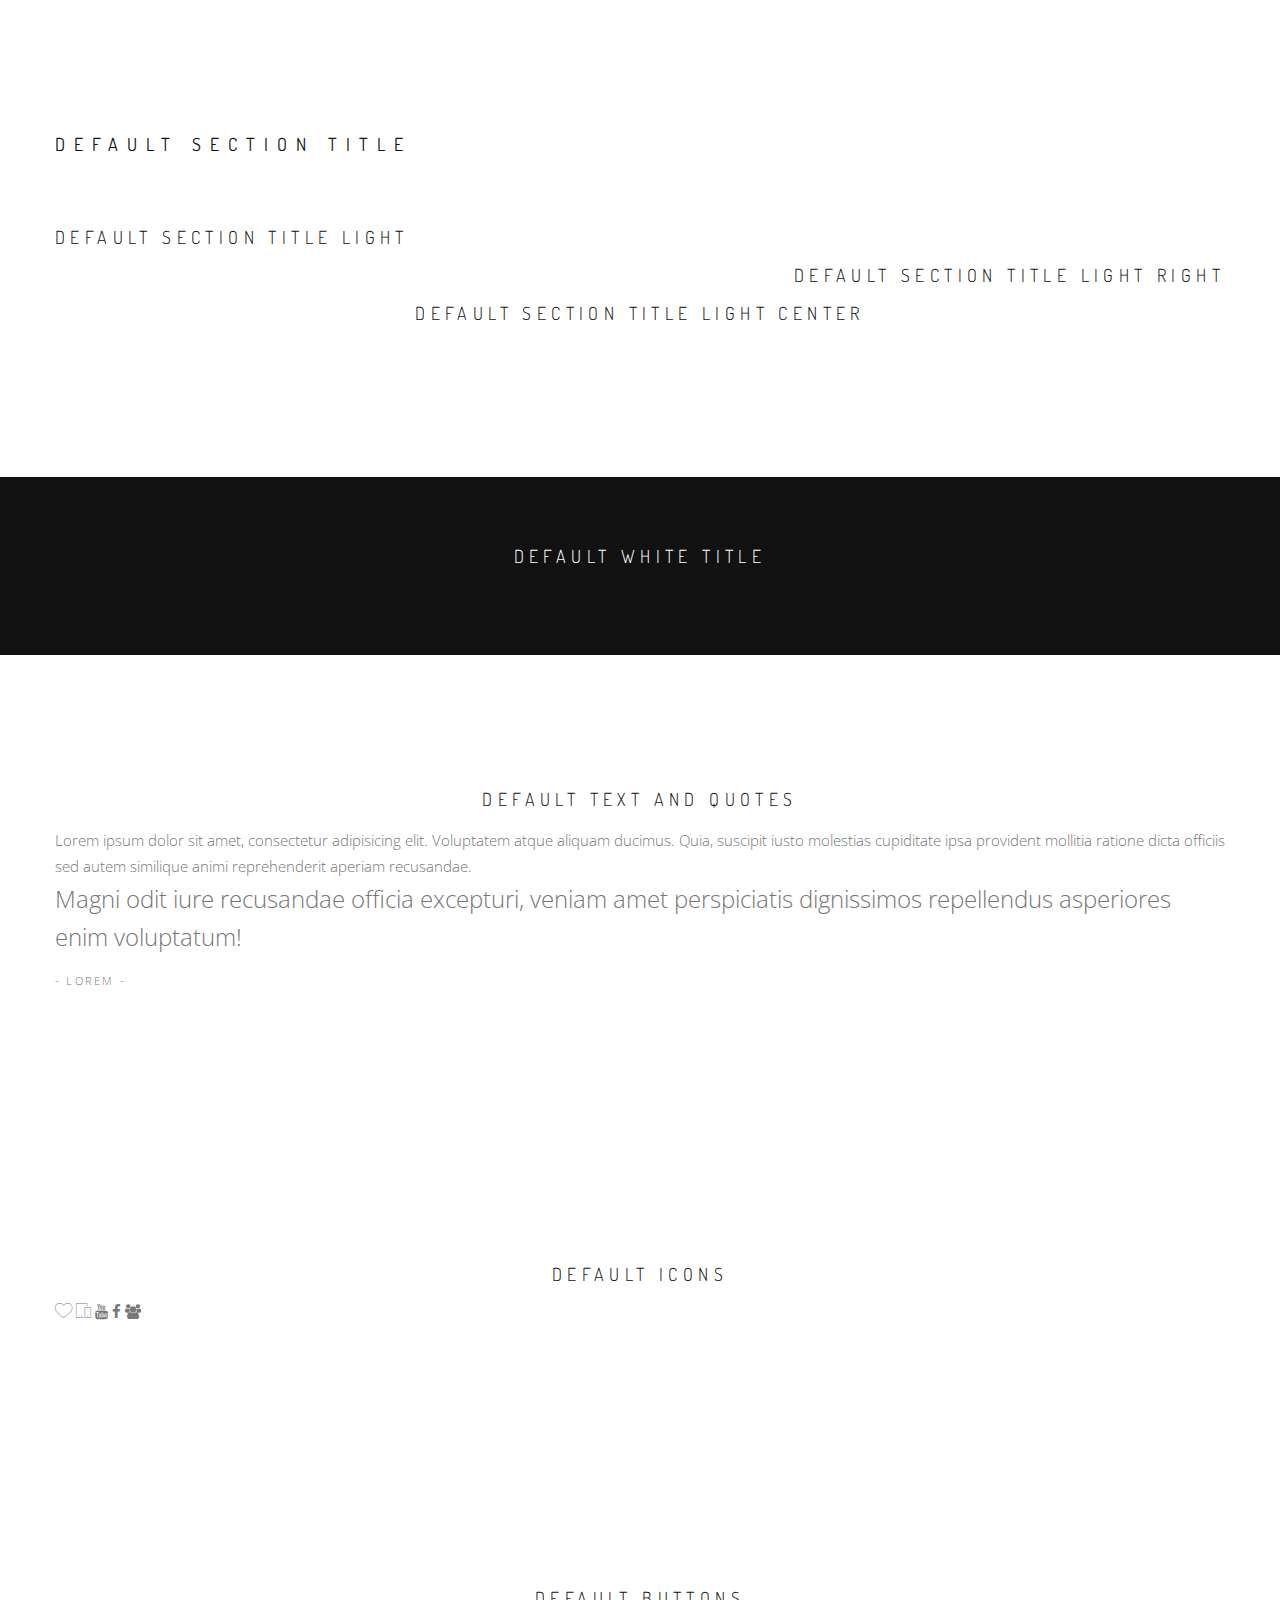
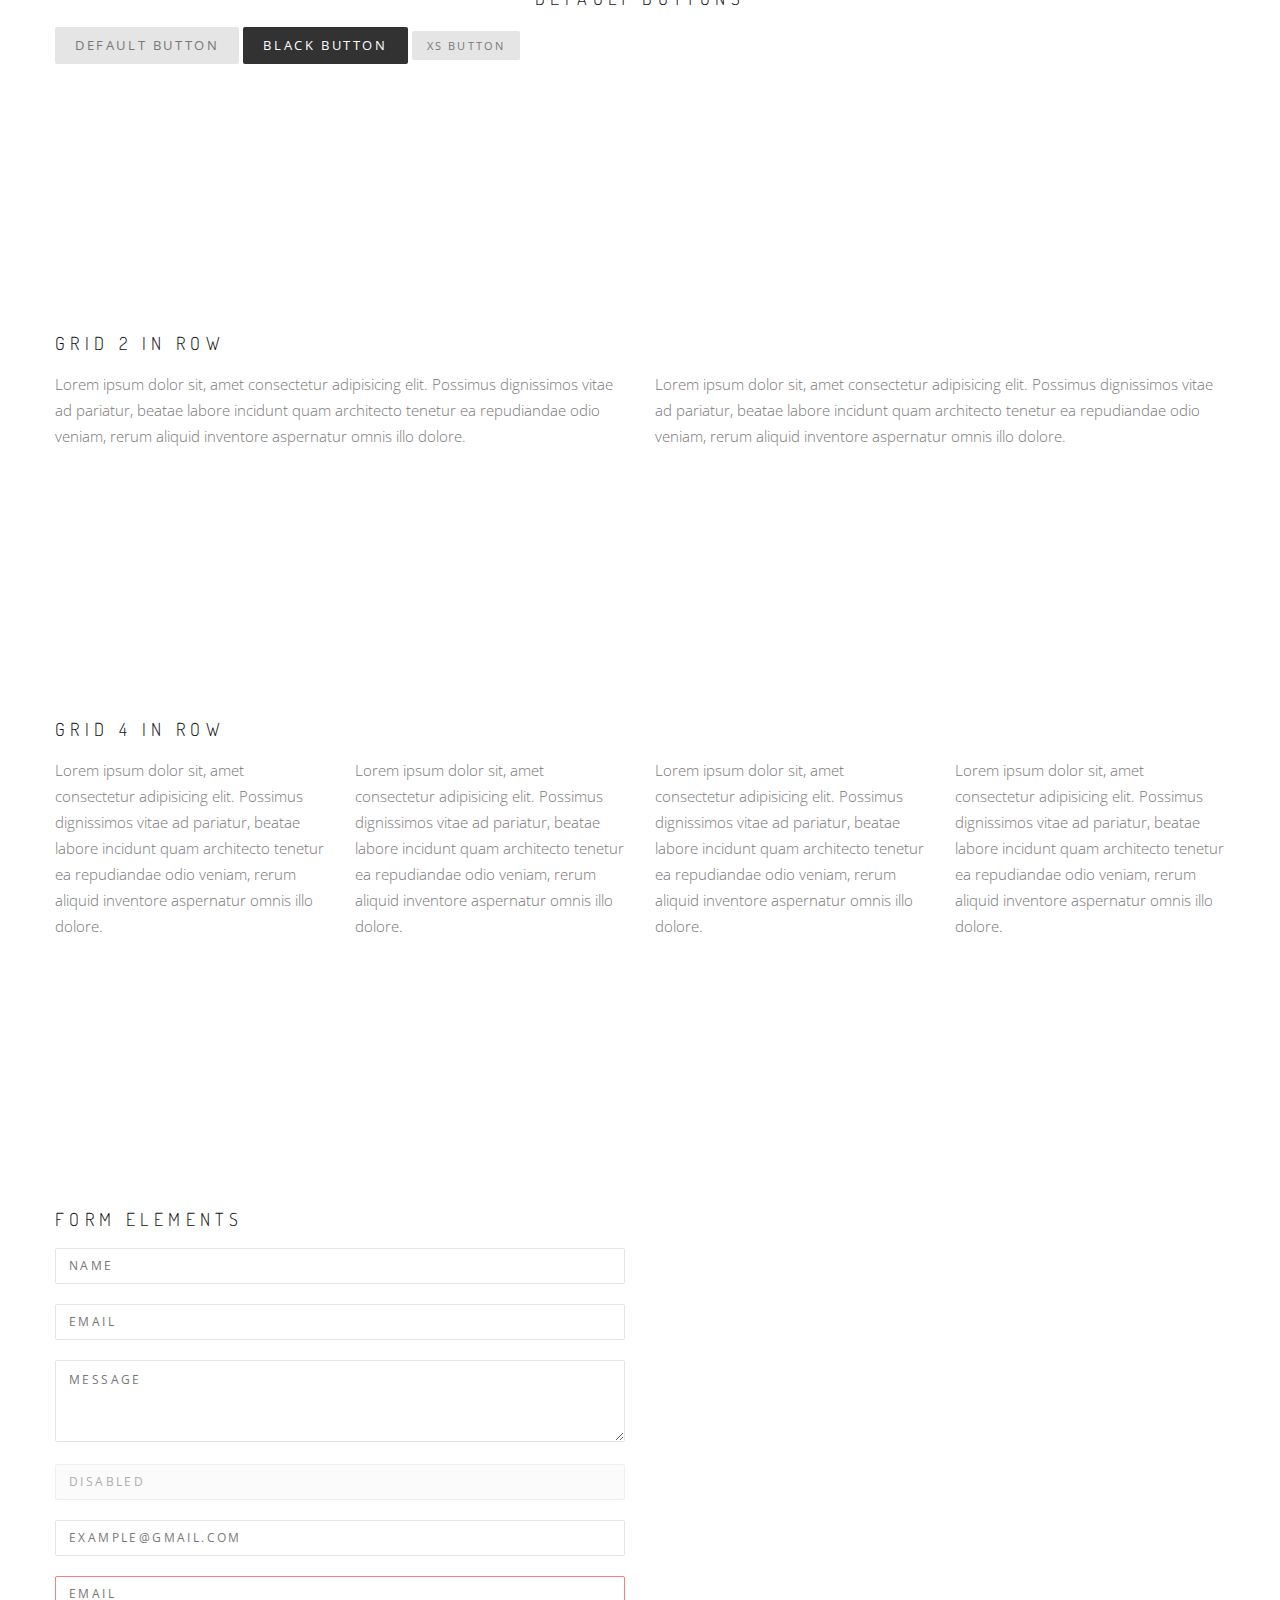
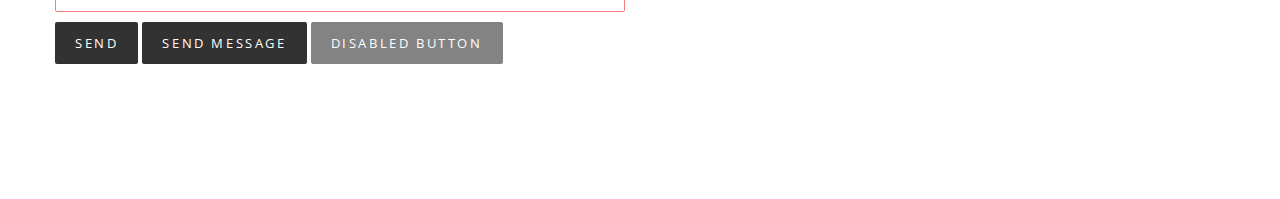
<file: guide.html>
<!DOCTYPE html>
<html lang="en">
  <head>
    <meta charset="utf-8">
    <meta name="viewport" content="width=device-width, initial-scale=1">
    <title>Landing</title>
    <!-- Google fonts -->
    <link href="https://fonts.googleapis.com/css?family=Dosis:300,400|Open+Sans:300,400" rel="stylesheet"> 

    <!-- ET-line icons -->
    <link rel="stylesheet"  href="css/et-line.css">
    
    <!-- Font-awesome -->
    <link rel="stylesheet" href="css/font-awesome.min.css">

    <!-- Grid style --> 
    <link rel="stylesheet" href="css/grid.css">

		<!-- Custom style -->
		<link rel="stylesheet" href="css/style.css">
  </head>
  <body>
    <!-- Default section -->
    <div class="default-section">
      <div class="container">
        <div class="title section-title">
          <span> Default section title </span>
        </div>
        <div class="title section-title-light">
          <span> Default section title light </span>
        </div>
        <div class="title section-title-light text-right">
          <span> Default section title light right </span>
        </div>
        <div class="title section-title-light text-center">
          <span> Default section title light center </span>
        </div>
      </div>
    </div>
    <!-- Small section -->
    <div class="small-section bg-black">
      <div class="container-fluid">
        <div class="title title-white section-title-light text-center">
          <span> Default white title </span>
        </div>
      </div>
    </div>
    <!-- Default text -->
    <div class="default-section">
      <div class="container">
        <div class="title section-title-light text-center">
          <span> Default text and quotes </span>
        </div>
        <p class="default-text">
          Lorem ipsum dolor sit amet, consectetur adipisicing  elit. Voluptatem atque aliquam ducimus. Quia, suscipit  iusto molestias cupiditate ipsa provident mollitia      ratione dicta officiis sed autem similique animi       reprehenderit aperiam recusandae.
        </p>
        <blockquote class="blackquote">
          <p>
            Magni odit iure recusandae officia excepturi, veniam amet perspiciatis dignissimos repellendus asperiores enim voluptatum!
          </p>
          <span> - Lorem - </span>
        </blockquote>
      </div>
    </div>
    <!-- Icons -->
    <div class="default-section">
      <div class="container">
          <div class="title section-title-light text-center">
            <span> Default icons </span>
          </div>
          <span class="icon-heart"></span>
          <span class="icon-mobile"></span>
          <i class="fa fa-youtube"></i>
          <i class="fa fa-facebook"></i>
          <i class="fa fa-users"></i>
      </div>
    </div>
    <!-- Default buttons -->
    <div class="default-section">
      <div class="container">
          <div class="title section-title-light text-center">
            <span> Default buttons </span>
          </div>
          <a href="#" class="btn btn-default"> Default button</a>
          <a href="#" class="btn btn-black">Black button</a>
          <button class="btn btn-default btn-xs">XS button</button>
      </div>
    </div>
    <!-- Grid -->
    <div class="default-section">
      <div class="container">
        <div class="title section-title-light">
          <span> Grid 2 in row </span>
        </div>
        <div class="row">
          <div class="col col-6">
            <p class="default-text">
              Lorem ipsum dolor sit, amet consectetur adipisicing elit. Possimus dignissimos vitae ad pariatur, beatae labore incidunt quam architecto tenetur ea repudiandae odio veniam, rerum aliquid inventore aspernatur omnis illo dolore.
            </p>
          </div>
          <div class="col col-6">
            <p class="default-text">
              Lorem ipsum dolor sit, amet consectetur adipisicing elit. Possimus dignissimos vitae ad pariatur, beatae labore incidunt quam architecto tenetur ea repudiandae odio veniam, rerum aliquid inventore aspernatur omnis illo dolore.
            </p>
          </div>
        </div>
        <!-- /row -->
      </div>
    </div>
    <div class="default-section">
      <div class="container">  
        <div class="title section-title-light">
          <span> Grid 4 in row </span>
        </div>
        <div class="row">
          <div class="col col-3">
            <p class="default-text">Lorem ipsum dolor sit, amet consectetur adipisicing elit. Possimus dignissimos vitae ad pariatur, beatae labore incidunt quam architecto tenetur ea repudiandae odio veniam, rerum aliquid inventore aspernatur omnis illo dolore.</p>
          </div>
          <div class="col col-3">
            <p class="default-text">Lorem ipsum dolor sit, amet consectetur adipisicing elit. Possimus dignissimos vitae ad pariatur, beatae labore incidunt quam architecto tenetur ea repudiandae odio veniam, rerum aliquid inventore aspernatur omnis illo dolore.</p>
          </div>
          <div class="col col-3">
            <p class="default-text">Lorem ipsum dolor sit, amet consectetur adipisicing elit. Possimus dignissimos vitae ad pariatur, beatae labore incidunt quam architecto tenetur ea repudiandae odio veniam, rerum aliquid inventore aspernatur omnis illo dolore.</p>
          </div>
          <div class="col col-3">
            <p class="default-text">Lorem ipsum dolor sit, amet consectetur adipisicing elit. Possimus dignissimos vitae ad pariatur, beatae labore incidunt quam architecto tenetur ea repudiandae odio veniam, rerum aliquid inventore aspernatur omnis illo dolore.</p>
          </div>
        </div>
      </div>
    </div>
    <!-- From elements -->
    <div class="default-section guide-section">
      <div class="container">
        <div class="title section-title-light">
          <span> Form elements </span>
        </div>
        <!-- /title -->
        <div class="row">
          <div class="col col-6">
            <form>
              <input type="text" name="name" class="form-control" placeholder="NAME">
              <input type="text" name="email" class="form-control" placeholder="EMAIL">
              <textarea name="message" class="form-control" placeholder="MESSAGE"></textarea>
              <input type="text" name="name" class="form-control" placeholder="Disabled" disabled>
              <input type="text" name="email" class="form-control" placeholder="EMAIL" value="example@gmail.com">
              <input type="text" name="email" class="form-control error" placeholder="EMAIL">
              <input type="submit" class="btn btn-black" value="Send">
              <button type="submit" class="btn btn-black"> Send message </button>
              <button type="submit" class="btn btn-black" disabled> Disabled button </button>
            </form>
          </div>
          <!-- /col --> 
        </div>
        <!-- /row -->
      </div>
      <!-- /container -->
    </div>
  </body>
</html>
</file>
<file: css/et-line.css>
@font-face {
	font-family: 'et-line';
	src:url('../fonts/et-line.eot');
	src:url('../fonts/et-line.eot?#iefix') format('embedded-opentype'),
		url('../fonts/et-line.woff') format('woff'),
		url('../fonts/et-line.ttf') format('truetype'),
		url('../fonts/et-line.svg#et-line') format('svg');
	font-weight: normal;
	font-style: normal;
}

/* Use the following CSS code if you want to use data attributes for inserting your icons */
[data-icon]:before {
	font-family: 'et-line';
	content: attr(data-icon);
	speak: none;
	font-weight: normal;
	font-variant: normal;
	text-transform: none;
	line-height: 1;
	-webkit-font-smoothing: antialiased;
	-moz-osx-font-smoothing: grayscale;
	display:inline-block;
}

/* Use the following CSS code if you want to have a class per icon */
/*
Instead of a list of all class selectors,
you can use the generic selector below, but it's slower:
[class*="icon-"] {
*/
.icon-mobile, .icon-laptop, .icon-desktop, .icon-tablet, .icon-phone, .icon-document, .icon-documents, .icon-search, .icon-clipboard, .icon-newspaper, .icon-notebook, .icon-book-open, .icon-browser, .icon-calendar, .icon-presentation, .icon-picture, .icon-pictures, .icon-video, .icon-camera, .icon-printer, .icon-toolbox, .icon-briefcase, .icon-wallet, .icon-gift, .icon-bargraph, .icon-grid, .icon-expand, .icon-focus, .icon-edit, .icon-adjustments, .icon-ribbon, .icon-hourglass, .icon-lock, .icon-megaphone, .icon-shield, .icon-trophy, .icon-flag, .icon-map, .icon-puzzle, .icon-basket, .icon-envelope, .icon-streetsign, .icon-telescope, .icon-gears, .icon-key, .icon-paperclip, .icon-attachment, .icon-pricetags, .icon-lightbulb, .icon-layers, .icon-pencil, .icon-tools, .icon-tools-2, .icon-scissors, .icon-paintbrush, .icon-magnifying-glass, .icon-circle-compass, .icon-linegraph, .icon-mic, .icon-strategy, .icon-beaker, .icon-caution, .icon-recycle, .icon-anchor, .icon-profile-male, .icon-profile-female, .icon-bike, .icon-wine, .icon-hotairballoon, .icon-globe, .icon-genius, .icon-map-pin, .icon-dial, .icon-chat, .icon-heart, .icon-cloud, .icon-upload, .icon-download, .icon-target, .icon-hazardous, .icon-piechart, .icon-speedometer, .icon-global, .icon-compass, .icon-lifesaver, .icon-clock, .icon-aperture, .icon-quote, .icon-scope, .icon-alarmclock, .icon-refresh, .icon-happy, .icon-sad, .icon-facebook, .icon-twitter, .icon-googleplus, .icon-rss, .icon-tumblr, .icon-linkedin, .icon-dribbble {
	font-family: 'et-line';
	speak: none;
	font-style: normal;
	font-weight: normal;
	font-variant: normal;
	text-transform: none;
	line-height: 1;
	-webkit-font-smoothing: antialiased;
	-moz-osx-font-smoothing: grayscale;
	display:inline-block;
}
.icon-mobile:before {
	content: "\e000";
}
.icon-laptop:before {
	content: "\e001";
}
.icon-desktop:before {
	content: "\e002";
}
.icon-tablet:before {
	content: "\e003";
}
.icon-phone:before {
	content: "\e004";
}
.icon-document:before {
	content: "\e005";
}
.icon-documents:before {
	content: "\e006";
}
.icon-search:before {
	content: "\e007";
}
.icon-clipboard:before {
	content: "\e008";
}
.icon-newspaper:before {
	content: "\e009";
}
.icon-notebook:before {
	content: "\e00a";
}
.icon-book-open:before {
	content: "\e00b";
}
.icon-browser:before {
	content: "\e00c";
}
.icon-calendar:before {
	content: "\e00d";
}
.icon-presentation:before {
	content: "\e00e";
}
.icon-picture:before {
	content: "\e00f";
}
.icon-pictures:before {
	content: "\e010";
}
.icon-video:before {
	content: "\e011";
}
.icon-camera:before {
	content: "\e012";
}
.icon-printer:before {
	content: "\e013";
}
.icon-toolbox:before {
	content: "\e014";
}
.icon-briefcase:before {
	content: "\e015";
}
.icon-wallet:before {
	content: "\e016";
}
.icon-gift:before {
	content: "\e017";
}
.icon-bargraph:before {
	content: "\e018";
}
.icon-grid:before {
	content: "\e019";
}
.icon-expand:before {
	content: "\e01a";
}
.icon-focus:before {
	content: "\e01b";
}
.icon-edit:before {
	content: "\e01c";
}
.icon-adjustments:before {
	content: "\e01d";
}
.icon-ribbon:before {
	content: "\e01e";
}
.icon-hourglass:before {
	content: "\e01f";
}
.icon-lock:before {
	content: "\e020";
}
.icon-megaphone:before {
	content: "\e021";
}
.icon-shield:before {
	content: "\e022";
}
.icon-trophy:before {
	content: "\e023";
}
.icon-flag:before {
	content: "\e024";
}
.icon-map:before {
	content: "\e025";
}
.icon-puzzle:before {
	content: "\e026";
}
.icon-basket:before {
	content: "\e027";
}
.icon-envelope:before {
	content: "\e028";
}
.icon-streetsign:before {
	content: "\e029";
}
.icon-telescope:before {
	content: "\e02a";
}
.icon-gears:before {
	content: "\e02b";
}
.icon-key:before {
	content: "\e02c";
}
.icon-paperclip:before {
	content: "\e02d";
}
.icon-attachment:before {
	content: "\e02e";
}
.icon-pricetags:before {
	content: "\e02f";
}
.icon-lightbulb:before {
	content: "\e030";
}
.icon-layers:before {
	content: "\e031";
}
.icon-pencil:before {
	content: "\e032";
}
.icon-tools:before {
	content: "\e033";
}
.icon-tools-2:before {
	content: "\e034";
}
.icon-scissors:before {
	content: "\e035";
}
.icon-paintbrush:before {
	content: "\e036";
}
.icon-magnifying-glass:before {
	content: "\e037";
}
.icon-circle-compass:before {
	content: "\e038";
}
.icon-linegraph:before {
	content: "\e039";
}
.icon-mic:before {
	content: "\e03a";
}
.icon-strategy:before {
	content: "\e03b";
}
.icon-beaker:before {
	content: "\e03c";
}
.icon-caution:before {
	content: "\e03d";
}
.icon-recycle:before {
	content: "\e03e";
}
.icon-anchor:before {
	content: "\e03f";
}
.icon-profile-male:before {
	content: "\e040";
}
.icon-profile-female:before {
	content: "\e041";
}
.icon-bike:before {
	content: "\e042";
}
.icon-wine:before {
	content: "\e043";
}
.icon-hotairballoon:before {
	content: "\e044";
}
.icon-globe:before {
	content: "\e045";
}
.icon-genius:before {
	content: "\e046";
}
.icon-map-pin:before {
	content: "\e047";
}
.icon-dial:before {
	content: "\e048";
}
.icon-chat:before {
	content: "\e049";
}
.icon-heart:before {
	content: "\e04a";
}
.icon-cloud:before {
	content: "\e04b";
}
.icon-upload:before {
	content: "\e04c";
}
.icon-download:before {
	content: "\e04d";
}
.icon-target:before {
	content: "\e04e";
}
.icon-hazardous:before {
	content: "\e04f";
}
.icon-piechart:before {
	content: "\e050";
}
.icon-speedometer:before {
	content: "\e051";
}
.icon-global:before {
	content: "\e052";
}
.icon-compass:before {
	content: "\e053";
}
.icon-lifesaver:before {
	content: "\e054";
}
.icon-clock:before {
	content: "\e055";
}
.icon-aperture:before {
	content: "\e056";
}
.icon-quote:before {
	content: "\e057";
}
.icon-scope:before {
	content: "\e058";
}
.icon-alarmclock:before {
	content: "\e059";
}
.icon-refresh:before {
	content: "\e05a";
}
.icon-happy:before {
	content: "\e05b";
}
.icon-sad:before {
	content: "\e05c";
}
.icon-facebook:before {
	content: "\e05d";
}
.icon-twitter:before {
	content: "\e05e";
}
.icon-googleplus:before {
	content: "\e05f";
}
.icon-rss:before {
	content: "\e060";
}
.icon-tumblr:before {
	content: "\e061";
}
.icon-linkedin:before {
	content: "\e062";
}
.icon-dribbble:before {
	content: "\e063";
}
</file>
<file: css/grid.css>
/* Grid layout */
.col {
    /* на случай если будут элементы позиционироватся */
    position: relative;
    min-height: 1px;
    padding-left: 15px;
    padding-right: 15px;
    float: left;
}
@media(max-width: 1200px) {
	.col {
		padding-left: 10px;
        padding-right: 5px;
        padding-bottom: 30px;
	}
}
.row {
    margin-left: -15px;
    margin-right: -15px;
}
.row::after {
    content: "";
    width: 100%;
    display: block;
    clear: both;
    height: 0;
}
.col-1 {
    width: 8.33333333%;
}
.col-2 {
    width: 16.66666666%;
}
.col-3 {
    width: 25%;
}
.col-4 {
    width: 33.33333333%;
}
.col-5 {
    width: 41.66666666%;
}
.col-6 {
    width: 50%;
}
.col-7 {
    width: 58.33333333%;
}
.col-8 {
    width: 66.66666667%;
}
.col-9 {
    width: 75%;
}
.col-10 {
    width: 83.33333333%;
}
.col-11 {
    width: 91.66666667;
}
.col-12 {
    width: 100%;
}

/* ----- Large devices ----- */
@media(max-width: 1200px) {

    .col-lg-1 {
        width: 8.33333333%;
    }
    .col-lg-2 {
        width: 16.66666666%;
    }
    .col-lg-3 {
        width: 25%;
    }
    .col-lg-4 {
        width: 33.33333333%;
    }
    .col-lg-5 {
        width: 41.66666666%;
    }
    .col-lg-6 {
        width: 50%;
    }
    .col-lg-7 {
        width: 58.33333333%;
    }
    .col-lg-8 {
        width: 66.66666667%;
    }
    .col-lg-9 {
        width: 75%;
    }
    .col-lg-10 {
        width: 83.33333333%;
    }
    .col-lg-11 {
        width: 91.66666667;
    }
    .col-lg-12 {
        width: 100%;
    }
    .d-lg-none {
        display: none;
    }
}

/* ----- Medium devices ----- */
@media(max-width: 991px) {

    .col-md-1 {
        width: 8.33333333%;
    }
    .col-md-2 {
        width: 16.66666666%;
    }
    .col-md-3 {
        width: 25%;
    }
    .col-md-4 {
        width: 33.33333333%;
    }
    .col-md-5 {
        width: 41.66666666%;
    }
    .col-md-6 {
        width: 50%;
    }
    .col-md-7 {
        width: 58.33333333%;
    }
    .col-md-8 {
        width: 66.66666667%;
    }
    .col-md-9 {
        width: 75%;
    }
    .col-md-10 {
        width: 83.33333333%;
    }
    .col-md-11 {
        width: 91.66666667;
    }
    .col-md-12 {
        width: 100%;
    }
    .d-md-none {
        display: none;
    }
}

/* ----- Small devices ----- */
@media(max-width: 767px) {

    .col-sm-1 {
        width: 8.33333333%;
    }
    .col-sm-2 {
        width: 16.66666666%;
    }
    .col-sm-3 {
        width: 25%;
    }
    .col-sm-4 {
        width: 33.33333333%;
    }
    .col-sm-5 {
        width: 41.66666666%;
    }
    .col-sm-6 {
        width: 50%;
    }
    .col-sm-7 {
        width: 58.33333333%;
    }
    .col-sm-8 {
        width: 66.66666667%;
    }
    .col-sm-9 {
        width: 75%;
    }
    .col-sm-10 {
        width: 83.33333333%;
    }
    .col-sm-11 {
        width: 91.66666667;
    }
    .col-sm-12 {
        width: 100%;
    }
    .d-sm-none {
        display: none;
    }
}

/* ----- Extrs small devices ----- */
@media(max-width: 576px) {

    .col-xs-1 {
        width: 8.33333333%;
    }
    .col-xs-2 {
        width: 16.66666666%;
    }
    .col-xs-3 {
        width: 25%;
    }
    .col-xs-4 {
        width: 33.33333333%;
    }
    .col-xs-5 {
        width: 41.66666666%;
    }
    .col-xs-6 {
        width: 50%;
    }
    .col-xs-7 {
        width: 58.33333333%;
    }
    .col-xs-8 {
        width: 66.66666667%;
    }
    .col-xs-9 {
        width: 75%;
    }
    .col-xs-10 {
        width: 83.33333333%;
    }
    .col-xs-11 {
        width: 91.66666667;
    }
    .col-xs-12 {
        width: 100%;
    }
    .d-xs-none {
        display: none;
    }
}
</file>
<file: css/style.css>
/* Reset start */
*{
	box-sizing: border-box;
}
*:focus {
	outline: none;
}
body{
	margin: 0;
	background-color: #fff;
	/* жирность размер шрифт */
	font: 300 15px/1 'Open Sans', sans-serif;
	color: #777;
}
h1, h2, h3, h4, h5, h6{
	margin: 0;
	font-weight: normal;
}
p {
	margin: 0;
}
a{
	color: inherit;
	text-decoration: none;
}
a:hover, a:active{
	text-decoration: none;
}
ul, ol{
	list-style: none;
	padding: 0;
	margin: 0;
}
img {
	max-width: 100%;
}
input, 
textarea,
button {
	outline: none;
	border: none;
}
input[type="submit"] {
	cursor: pointer;
}
button {
	cursor: pointer;
	padding: 0;
}
textarea {
	resize: vertical;
}
blockquote {
	margin: 0;
}
hr {
	border: none;
	background-color: #ececec;
	height: 1px;	
}
@media(max-width: 991px) {
	blockquote {
		margin-bottom: 30px;
	}
}
@media(max-width: 767px) {
	blockquote {
		margin-bottom: 0px;
	}
}
/* Reset end */
/* Default class start */
.text-center {
	text-align: center;
}
.text-right {
	text-align: right;
}
.text-justify {
	text-align: justify;
}
.bg-black {
	background-color: #111;
}
.bg-grey {
	background-color: #f8f8f8;
}
.text-uppercase {
	text-transform: uppercase;
}
.pull-left {
	float: left;
}
.pull-right {
	float: right;
}
/* Default class end */
/* Default components start */
.default-section {
	padding: 135px 0;
	/* overflow: hidden; */
}
.small-section {
	padding: 70px 0;
}
.container {
	max-width: 1200px;
	padding: 0 15px;
	margin: auto;
}
.container-fluid {
	padding: 0 15px;
}
.header {
	/*overflow: hidden;*/
	padding-top: 26px;
	padding-bottom: 26px;
	position: absolute; /* позиционирование относительно окна */
	width: 100%;
	top: 0;
	z-index: 999;
}
.logo {
	float: left;
}
.header .container-fluid {
	/* max-width: 1576px; */
	margin: auto;
}
.header-nav {
	float: right;
	color: rgba(255, 255, 255, 0.75);
	font-size: 11px;
}
.header .header-nav li {
	float:left;
	line-height: 22px;
	letter-spacing: 0.3em;
}
.header .header-nav li + li {
	margin-left: 35px;
}
.slicknav_menu {
	display: none;
}
.title {
	font-family: 'Dosis', sans-serif;
	text-transform: uppercase;
	color: #111;
}
.title.title-white {
	color: #fff;
}
.title.section-title {
	font-size: 18px;
	letter-spacing: 0.5em; 
	margin-bottom: 75px;
	font-weight: 400;
}
.title.section-title-light {
	font-size: 18px;
	letter-spacing: 0.3em;
	margin-bottom: 20px;
	font-weight: 300;
}
.title.member-title {
	letter-spacing: 0.4em;
	font-weight: 400;
	color:#777777;
}
.title.member-title.team-item-name {
	font-size: 15px;
}
.title.member-title.team-item-role {
	font-size: 12px;
}
.default-text {
	font-size: 15px;
	line-height: 1.733;
	font-weight: 300;
}
blockquote, .blockquote {
	font-size: 24px;
	font-weight: 300;
	line-height: 1.6;
}
blockquote span,
.blockquote span {
	font-size: 11px;
	text-transform: uppercase;
	letter-spacing: 0.2em;
}
.btn {
	display: inline-block;
	padding: 12px 20px;
	border-radius: 2px;
	font-family: 'Open Sans';
	font-size: 13px;
	text-transform: uppercase;
	font-weight: 400;
	letter-spacing: 0.2em;
}
.btn.btn-default {
	background-color: #e5e5e5;
	color: #777;
}
.btn.btn-default:hover {
	background-color: #d1d0d0;
}
.btn.btn-black {
	background-color: #323232;
	color: #fff;
}
.btn.btn-black:hover {
	background-color: #000;
}
.btn.btn-xs {
	padding: 7px 15px;
	font-size: 11px;
}
.btn[disabled] {
	cursor: not-allowed;
	opacity: .6;
}
.form-control {
	width:100%;
	border: 1px solid #e5e5e5;
	border-radius: 2px;
	height: 36px;
	font-size: 12px;
	font-family: 'Open Sans';
	font-weight: 400;
	text-transform: uppercase;
	letter-spacing: .2em;
	color: #777;
	padding-left: 13px;
	padding-right: 13px;
}
.form-control:focus {
	border-color: #111;
}
.form-control[disabled],
.form-control.disabled {
	cursor: not-allowed;
	opacity: .6;
}
.form-control.error {
	border-color: #f57e7e;
}
textarea.form-control {
	min-height: 82px;
	padding-top: 10px;
}
.form-info {
	font-size: 11px;
	font-weight: 400;
	color: #aaa;
}
.form-info .fa {
	font-size: 12px;
}
.icon-name {
	font-family: 'Dosis';
	font-weight: 400;
	letter-spacing: 0.4em;
}
.icon {
	font-size: 48px;
	padding-bottom: 34px;
} 
.m-auto {
	float: none;
	margin-left: auto;
	margin-right: auto;
}
.rhomb-icon {
	display: inline-block;
	width: 23px;
	height: 23px;
	text-align: center;
	line-height: 21px;
	border-radius: 2px;
	font-size: 14px;
	transform: rotate(45deg); 
}
.rhomb-icon.black-icon {
	color: #fff;
	background-color: #111;
}
.rhomb-icon.white-icon {
	color: #111;
	background-color: #fff;
}
.rhomb-icon.transparent-icon {
	color: #111;
	border: 1px solid #111;
}
.rhomb-icon i {
	transform: rotate(-45deg);
}
@media(max-width: 1200px) {
	.default-section {
		padding: 100px 0;
	}
}
@media(max-width: 991px) {
	.default-section {
		padding: 100px 0;
	}
	.title.member-title.team-item-name {
		font-size: 12px;
	}
	.title.section-title {
		font-size: 12px;
		margin-bottom: 50px;
	}
	.title.member-title.team-item-role {
		font-size: 9px;
	}
	textarea.form-control {
		min-height: 93px;
	}
	.form-control {
		height: 41px;
	}
}
@media(max-width: 767px) {
	.default-section {
		padding: 80px 0;
	}
	.header {
		padding-top: 10px;
		padding-bottom: 10px;
	}
	.logo a {
		line-height: 48px;
	}
	.slicknav_menu {
		display: block;
	}
	.header-nav {
		display: none;
	}
	.title.section-title {
		font-size: 18px;
	}
	textarea.form-control {
		margin-top: 10px;
	}
}
@media(max-width: 479px) {
	.header {
		padding-top: 5px;
		padding-bottom: 0;
	}
}
/* Default components end */
/* Guide styles start */
.guide-section form .form-control {
	margin-bottom: 10px;
}
.guide-section form .form-control + .form-control {
	margin-top: 10px;
}
/* Guide styles end */
/* Custom styles start */
/* ----- Inner ----- */
.inner {
	background-image: url('../img/bg.jpg');
	height: 100vh;
	background-repeat: no-repeat;
	background-position: center;
	background-size: cover;
	text-align: center;
	padding-top: 74px;
}
.inner::before {
	content:'';
	display: inline-block;
	height: 100%;
	vertical-align: middle;
	margin-left: -4px;
}
.inner-content {
	vertical-align: middle;
	display: inline-block;
}
.inner h1 {
	color: #fff;
	font-size: 30px;
	font-family: 'Dosis', sans-serif;
	font-weight: 400;
	letter-spacing: 1.7em;
	text-indent: 1.7em;
	margin-bottom: 100px;
}
.inner span {
	color: rgba(255, 255, 255, 0.68);
	font-size: 19px;
	display: block;
	font-weight: 300;
}
@media(max-width: 1200px) {
	.inner .inner-content h1 {
		margin-bottom: 50px;
	}
}

@media(max-width: 991px) {
	.inner .inner-content h1 {
		letter-spacing: 0.7em;
		text-indent: 0.7em;
		margin-bottom: 50px;
	}
}
@media(max-width: 767px) {
	.inner {
		height: auto;
		padding: 150px 0;
	}
}
@media(max-width: 576px) {
	.inner h1 {
		font-size: 24px;
		margin-bottom: 35px;
	}
	.inner span {
		font-size: 14px;
	}
}
@media(max-width: 479px) {
	.inner .inner-content h1 {
		font-size: 17px;
		margin-bottom: 35px;
	}
}
/* ----- Inner end ----- */
/* ----- About-studio ----- */
.team-wrapper {
	margin-top: 110px;
}
.team-item .team-item-info span {
	display: block;
	margin-bottom: 16px;
}
.team-item .team-item-skills {
	opacity: 0;
	position: absolute;
	top: 0;
	width: 100%;
	height: 100%;
	background-color: #000;
	transition: all .2s linear;
	padding: 40px;
}
.team-item .team-item-img {
	position: relative;
	margin-bottom: 30px;
}
.team-item .team-item-img:hover .team-item-skills {
	opacity: 1;
}
.skill-item span {
	display: block;
	font-size: 11px;
	color: rgba(255,255,255,0.90);
	letter-spacing: .2em;
	text-transform: uppercase;
}
.skills-info .title {
	margin-bottom: 33px;
}
.skills-info .skills-desc {
	margin-bottom: 45px;
}
.skills-desc .default-text {
	font-size: 13px;
	line-height: 21px;
}
.progress-wrapp {
	width: 100%;
	height: 12px;
	background-color: rgba(255,255,255,0.15);
	margin-top: 7px;
	margin-bottom: 20px;
}
.progress-wrapp .progress {
	background-color: rgba(255,255,255,0.75);
	height: 12px;
	width: 0%;
	transition: width 0.5s ease-out;
}
.team-item .team-item-img:hover .branding {
	width: 80%;
}
.team-item .team-item-img:hover .development {
	width: 50%;
}
.team-item .team-item-img:hover .design {
	width: 90%;
}
.team-item .team-item-img:hover .photography {
	width: 68%;
}
.progress-wrapp .progress.branding {
	transition: width 0.5s ease-out;
}
.progress-wrapp .progress.development {
	transition: width 0.5s ease-out .4s;
}
.progress-wrapp .progress.design {
	transition: width 0.5s ease-out .2s;
}
.progress-wrapp .progress.photography {
	transition: width 0.5s ease-out .6s;
}
@media(max-width: 1200px) {
	.team-wrapper {
		margin-top: 50px;
	}
	.skills-info .skills-desc {
		margin-bottom: 22px;
	}
}
@media(max-width: 991px) {
	.team-wrapper .col-md-7 {
		left: 25%;
		top: 0;
	}
	.team-item .team-item-skills {
		padding: 50px;
		width: 370px;
	}
	.skills-info .title {
		margin-bottom: 33px;
	}
	.skill-item span {
		font-size: 11px;
	}
	.skills-info .skills-desc {
		margin-bottom: 45px;
	}
	.skills-desc .default-text {
		font-size: 15px;
		line-height: 21px;
	}
	.team-item-info {
		width: 370px;
	}
}
@media(max-width: 767px) {
	.team-item .team-item-skills {
		width: 370px;
		padding: 26px;
	}
}
@media(max-width: 660px) {
	.team-wrapper .col {
		left: 20%;
	}
	.team-item .team-item-skills {
		width: 100%;
	}
}
@media(max-width: 576px) {
	.team-wrapper .col.col-xs-8 {
		left: 15%;
		top: 0%;
	}
	.skills-info .skills-desc {
		margin-bottom: 15px;
	}
	.skills-desc .default-text {
		line-height: 16px;
		font-size: 13px;
	}
	.skills-info .title {
		margin-bottom: 18px;
		font-size: 16px;
	}
	.team-item-info {
		width: 100%;
	}
}
@media(max-width: 479px) {
	.team-item .team-item-skills {
		padding: 18px;
	}
	.skills-desc .default-text {
		line-height: 9px;
		font-size: 9px;
	}
	.skills-info .title {
		margin-bottom: 8px;
		font-size: 10px;
	}
	.progress-wrapp {
		margin-bottom: 10px;
	}
	.skill-item span {
		font-size: 7px;
	}
}
/* ----- About-studio end ----- */
/* ----- Services ----- */
#tabs .tabs-nav {
	overflow: hidden;
	padding-top: 46px;
	padding-bottom: 75px;
}
#tabs .tabs-nav li {
	float: left;
	width: 20%;
	text-align: center;
}
#tabs .tabs-nav .ui-state-active {
	color: #000;
}
#tabs .tabs-nav li span {
	display: block;
}
@media(max-width: 991px) {
	#tabs .tabs-nav {
		padding-top: 0px;
		padding-bottom: 40px;
	}
	#tabs .tabs-nav li .icon-name {
		font-size: 12px;
	}
}
/* ----- Services end ----- */
/* ----- Lets talk ----- */
.lets-talk-content {
	padding: 140px 0;
}
.lets-talk-content p {
	color: rgba(255, 255, 255, 0.7);
	margin-bottom: 35px;
}
.lets-talk .lets-talk-img {
	margin-top: -32px;
}
@media(max-width: 1200px) {
	.lets-talk-content span{
		line-height: 26px;
	}
}

@media(max-width: 991px) {
	.lets-talk-content {
		padding: 70px 0;
		text-align: center;
	}
}
@media(max-width: 767px) {
	#tabs .tabs-nav li {
		width: 33.333%;
	}
	#tabs .tabs-nav li:nth-child(4) {
		margin-top: 50px;
	}
	#tabs .tabs-nav li:last-child {
		margin-top: 50px;
	}
}
@media(max-width: 479px) {
	.lets-talk button {
		width: 100%;
	}
	#tabs .tabs-nav li {
		width: 50%;
	}
	#tabs .tabs-nav li:nth-child(3) {
		margin-top: 50px;
	}
	#tabs .tabs-nav li:last-child {
		clear: both;
	}
}
/* ----- Lets talk end ----- */
/* ------ Portfolio start ------ */
.portfolio {
	margin-top: 140px;
	margin-bottom: 4px;
}
#portfolio-tabs {
	overflow: hidden;
}
#portfolio-tabs .portfolio-tabs-nav {
	margin-top: 87px;
	margin-bottom: 50px;
}
#portfolio-tabs .portfolio-tabs-nav li{
	display: inline-block;
	letter-spacing: 0.4em;
	text-transform: uppercase;
	font-family: 'Dosis', sans-serif;
	font-weight: 400;
}
#portfolio-tabs .portfolio-tabs-nav .ui-state-active {
	color: #111;
}
#portfolio-tabs .portfolio-tabs-nav li + li {
	margin-left: 63px;
}
#portfolio-tabs .portfolio-item {
	width: 33.333%;
	float: left;
	padding: 4px;
}
#portfolio-tabs .portfolio-item img {
	filter: grayscale(100%);
	width: 100%
}
#portfolio-tabs .portfolio-item img:hover {
	filter: none;
}
.portfolio .potrfolio-text {
	max-width: 755px;
	margin-left: auto;
	margin-right: auto
}
.potrfolio-text span {
	line-height: 26px;
}
@media(max-width: 991px) {
	.portfolio {
		margin-top: 100px;
	}
	#portfolio-tabs .portfolio-tabs-nav {
		margin-top: 50px;
	}
	#portfolio-tabs .portfolio-item {
		width: 50%;
	}
}
@media(max-width: 767px) {
	#portfolio-tabs .portfolio-tabs-nav li + li {
		margin-left: 0;
		margin-top: 20px;
	}
	#portfolio-tabs .portfolio-tabs-nav li{
		display: block;
	}
	#portfolio-tabs .portfolio-item {
		width: 100%;
	}
}
/* ----- Portfolio end ----- */
/* ------ Start project start ------- */
@media(max-width: 479px) {
	.create-project .title {
		line-height: 28px;
	}
	.create-project button {
		width: 100%;
	}
}
/* ------ Start project end ------- */
/* ----- Why choose us ----- */
.choose-wrapper {
	padding-top: 15px;
}
.choose-wrapper .row + .row {
	margin-top: 88px;
}
.choose-item .choose-logo {
	color: #000;
	margin-bottom: 34px;
}
.choose-item .choose-logo span {
	display: block;
} 
.choose-item .choose-item-info {
	line-height: 26px;
	font-size: 14px;
}
@media(max-width: 991px) {
	.choose-wrapper .row + .row {
		margin-top: 0px;
	}
	.choose-item {
		text-align: center;
		margin-bottom: 30px;
	}
}
/* ----- Why choose us end ----- */
/* ----- Latest news start ----- */
.latest-news {
	overflow: hidden;
}
.latest-news .title a {
	float: right;
	font-size: 11px;
	letter-spacing: 0.4em;
	color: #999999;
	line-height: 25px;
}
.latest-news .latest-news-item-img {
	margin-bottom: 31px;
	filter: grayscale(100%);
}
.latest-news .latest-news-item-img:hover {
	filter: none;
}
.latest-news .latest-news-title {
	margin-bottom: 29px;
}
.latest-news .latest-news-title span {
	font-size: 15px;
	font-family: 'Dosis', sans-serif;
	text-transform: uppercase;
	letter-spacing: 0.2em;
	display: block;
	color: #777777;
}
.latest-news .latest-news-title span + span {
	margin-top: 19px;
}
.latest-news .latest-news-title .title-desc {
	font-size: 11px;
	letter-spacing: 0.4em;
	color: #999999;
}
.latest-news .latest-news-description {
	color: #777777;
	margin-bottom: 32px;
}
@media(max-width: 991px) {
	.latest-news .latest-news-item-img img {
		width: 100%;
	}
	.latest-news .latest-news-item {
		margin-bottom: 30px;
		padding-bottom: 30px;
		border-bottom: 1px solid #ececec;
	}
	.default-section.latest-news {
		padding-bottom: 30px;
	}
	.latest-news .title a {
		line-height: 18px;
	}
}
@media(max-width: 767px) {
	.latest-news .title a {
		line-height: 25px;
	}
}
@media(max-width: 479px) {
	.latest-news .title a {
		margin-top: 17px;
	}
}
/* ----- Latest news end ----- */
/* ------ Reviews-carousel start ------ */
.reviews-carousel {
	padding: 135px 0;
	overflow: hidden;
}
.reviews-carousel .slide-content {
	margin:auto;
	max-width: 680px;
}
.reviews-carousel .slide-content .title {
	margin-bottom: 46px;
}
.reviews-carousel .slide-content p {
	font-size: 18px;
	color: #fff;
	margin-bottom: 26px;
	line-height: 30px;
}
.reviews-carousel .slide-content .review-author {
	font-size: 11px;
	color: rgba(255, 255, 255, 0.3);
	letter-spacing: 0.2em;
	text-transform: uppercase;
}
.slick-dots {
	position: absolute;
	width: 100%;
	text-align: center;
	bottom: 30px;
}
.slick-dots li {
	display: inline-block;
	width: 9px;
	height: 9px;
	background-color: rgba(255, 255, 255, 0.8);
	cursor: pointer;
	border: 1px solid #000;
	border-radius: 50%;
}
.slick-dots li + li {
	margin-left: 5px;
}
.slick-dots li button {
	display: none;	
}
.slick-dots li.slick-active {
	background-color: #000;
	border-color:rgba(255, 255, 255, 0.8);
}
.slick-arrow {
	position: absolute;
	height: 100%;
	top: 0;
	cursor: pointer;
	z-index: 1;
	width: 90px;
}
.slick-arrow.slick-prev {
	left: 0;
}
.slick-arrow.slick-next {
	right: 0;
}
.slick-arrow.slick-next .carousel-button {
	right: 0;
	margin-right: -31px;
}
.slick-arrow .carousel-button {
	width: 63px;
	height: 63px;
	background-color: #fff;
	text-align: center;
	line-height: 63px;
	transform: rotate(-45deg);
	position: absolute;
	top: 50%;
	margin-left: -32px;
	margin-top: -31px;
}
.slick-arrow .carousel-button .fa {
	position: absolute;
	font-size: 10px;
}
.slick-arrow.slick-prev .carousel-button .fa {
	transform: rotate(45deg);
	bottom: 14px;
	right: 17px;
}
.slick-arrow.slick-next .carousel-button .fa {
	transform: rotate(-135deg);
	top: 14px;
	left: 17px;
}
@media(max-width: 767px) {
	.reviews-carousel .slide-content {
		max-width: 400px;
	}
}
@media(max-width: 479px) {
	.reviews-carousel .slide-content {
		max-width: 240px;
	}
}
/* ------ Review-carousel end ------ */

/* ----- Subscribe ----- */
.subscribe form .form-control {
	max-width: 290px;
}
.subscribe .form-info {
	margin-top: 17px;
}
@media(max-width: 479px) {
	.subscribe .title {
		line-height: 24px;
	}
	.subscribe form button {
		margin-top: 5px;
		width: 100%;
	}
	.subscribe form .form-control {
		width: 100%;
		max-width: 440px;
	}
}
/* ----- Subscribe end----- */

/* ------ Contact Start ------ */
.contact-items-wrapper {
	padding-top: 25px;
	margin-bottom: 80px;
}
.contact-item-content {
	display: inline-block;
	vertical-align: middle;
	margin-left: 15px;
}
.contact-item-content span {
	display: block;
}
.contact-item-content .contact-title {
	text-transform: uppercase;
	letter-spacing: 0.3em;
	font-size: 12px;
}
.contact-item-content .contact-item-data {
	color: #444444;
	
}
.contact-item-content span + span {
	margin-top: 14px;
}
.contact-form {
	margin: 0 -5px;
	overflow: hidden;
}
.contact-form .form-col {
	float: left;
	width: 50%;
	padding: 0 5px;
}
.contact-form .form-control + .form-control {
	margin-top: 10px;
}
.contact-form .form-nav-part button {
	margin-top: 21px;
}
.contact-form .form-nav-part .form-info {
	margin-top: 34px;
}
.contact-form .form-nav-part {
	margin: 0 5px;
}

@media(max-width: 991px) {
	.contact-items-wrapper {
		padding-left: 10px;
	}
}
@media(max-width: 767px) {
	.contact .title {
		text-indent: 1.7em;
	}
	.contact-items-wrapper {
		margin-bottom: 30px;
	}
	.contact-form .form-col {
		width: 100%;
	}
	.contact-item-content {
		display: block;
		margin-left: 0;
		margin-top: 20px;
		text-align: center;
	}
	.contact-item .rhomb-icon {
		position: relative;
		left: 48%
	}
}
@media(max-width: 479px) {
	.contact-item .rhomb-icon {
		left: 46%
	}
	.contact-form .form-nav-part button {
		width: 100%;
	}
}
/* ------ Contact end ------- */
/* ------ Map start ----- */
.map-container {
	position: relative;
}
.on-map-block {
	position: absolute;
	width: 100%;
	height: 100%;
	background-color: rgba(0, 0, 0, 0.90);
	top: 0;
	left: 0;
}
.on-map-block::before {
	content:"";
	display: inline-block;
	height: 100%;
	vertical-align: middle;
	margin-left: -4px;
}
.on-map-block .on-map-block-item {
	display: inline-block;
	vertical-align: middle;
}
.on-map-block .on-map-block-item span {
	font-size: 16px;
	color: rgba(255, 255, 255, .75);
	font-family: 'Dosis';
	font-weight: 400;
	letter-spacing: 0.3em;
	text-transform: uppercase;
	display: block;
	/*text-indent: 0.3em;*/
	padding-left: 18px;
}
.on-map-block .on-map-block-item .rhomb-icon {
	margin-bottom: 28px;
}
.map-container:hover .on-map-block {
	display: none;
}
#map {
	height: 410px;
}
/* ------ Map end ------ */
/* ------ Arrow-up start ----- */
.arrow-up {
	font-size: 50px;
	color: #c6c6c6;
	position: fixed;
	right: 30px;
	bottom: 30px;
	cursor: pointer;
}
/* ------ Arrow-up end ----- */
/* ----- Footer start ------- */
.footer {
	background-color: #f8f8f8;
	padding-top: 140px;
	padding-bottom: 60px;
}
.footer .footer-logo {
	margin-bottom: 24px;
}
.footer .footer-logo-nav {
	margin-bottom: 108px;
}
.footer .footer-logo-nav li {
	line-height: 20px;
	display: inline-block;
}
.footer .footer-logo-nav li + li {
	margin-left: 13px;
}
.footer-text .footer-copyright {
	font-size: 12px;
	letter-spacing: 0.5em;
	color: black;
	display: block;
	margin-bottom: 17px;
}
.footer-text .footer-made {
	font-size: 11px;
}
/* ----- Footer end ----- */
/* Custom styles end */
</file>
